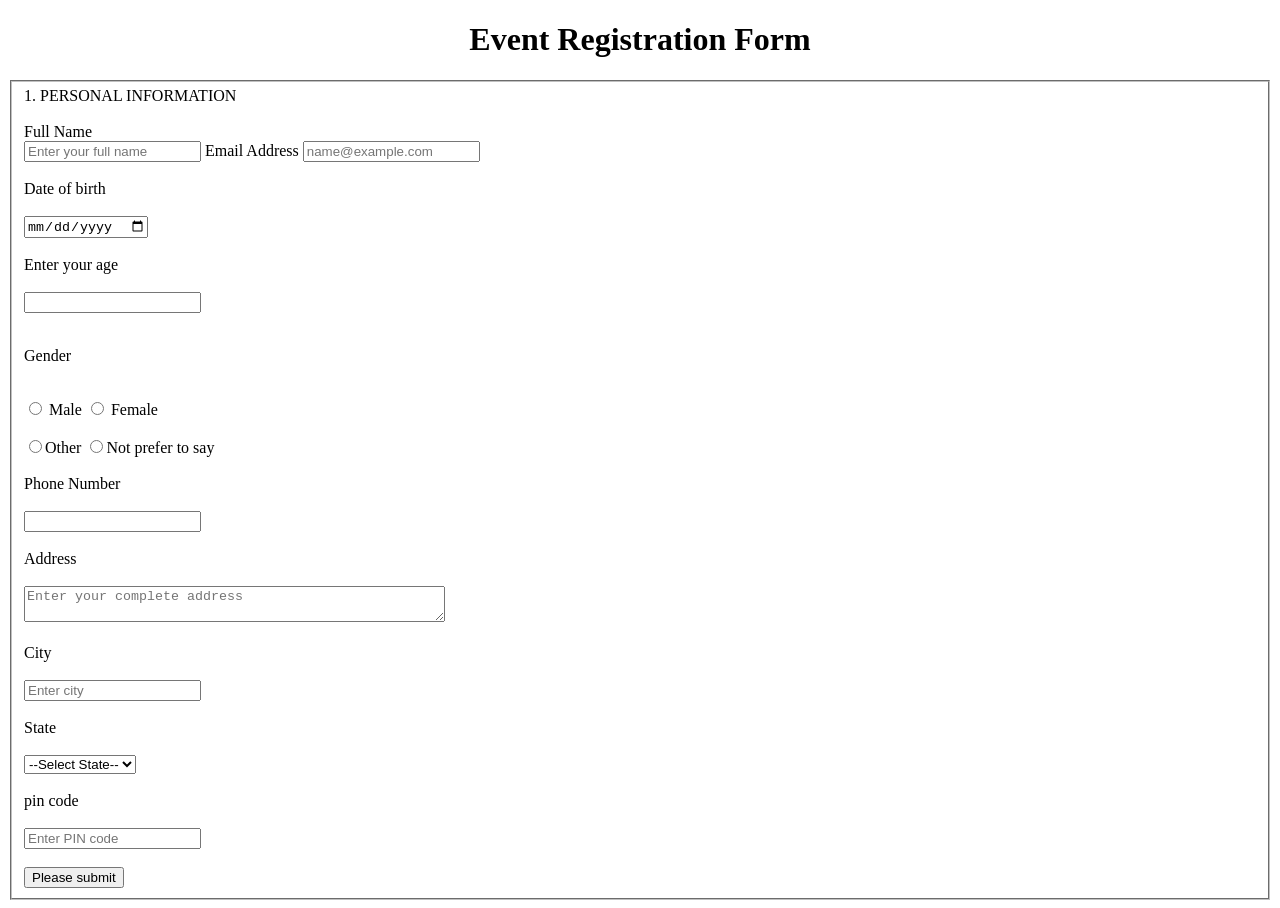
<file: index.html>
<!DOCTYPE html>
<html lang="en">
<head>
<meta charset="UTF-8">
<meta name="viewport" content="width=device-width, initial-scale=1.0">
<title>Event Management Form Practice</title>
<link rel="stylesheet" href="./style.css">
</head>
<body>
<h1>Event Registration Form</h1>
<form action="" >
<fieldset>
<span>1. PERSONAL INFORMATION</span> <br><br>
<label for="fname">Full Name</label><br>
<input type="text" name="fname" id="fname" required placeholder="Enter your full name">
<label for="email">Email Address</label>
<input type="email" name="email" id="email" required placeholder="name@example.com"> <br><br>
<label for="dof">Date of birth</label> <br><br>
<input type="date" name="dof" id="dof"> <br><br>  
<label for="age">Enter your age</label> <br><br>
<input type="number" name="" id="age"> <br><br>
<p>Gender</p> <br>
<label for="gen1">
<input type="radio" name="gender" id="gen1">    
Male</label>
<label for="gen2">
<input type="radio" name="gender" id="gen2">    
Female</label> <br><br>
<label for="gen3"> <input type="radio" name="gender" id="gen3">Other</label>
<label for="gen4"> <input type="radio" name="gender" id="gen4">Not prefer to say</label> <br><br>
<label for="">Phone Number</label> <br><br>
<input type="number"> <br><br>
<label for="add">Address</label> <br><br>
<textarea name="" id="add" placeholder="Enter your complete address" cols="50" required>
</textarea> <br><br>
<label for="city">City</label> <br><br>
<input type="text" name="" id="city" required placeholder="Enter city"> <br><br>
<label for="state">State</label> <br><br>
<select name="" id="state" required>
<option value="" >--Select State--</option>
<option value="" >australia</option>
<option value="">canada</option>
<option value="" >Bangladesh</option>
<option value="">America</option>
</select> <br><br>
<label for="pin-code">pin code</label> <br><br>
<input type="text" name="" id="pin-code" required placeholder="Enter PIN code"> <br><br>
<input type="submit" value="Please submit">
</fieldset>
</form>
</body>
</html>
</file>
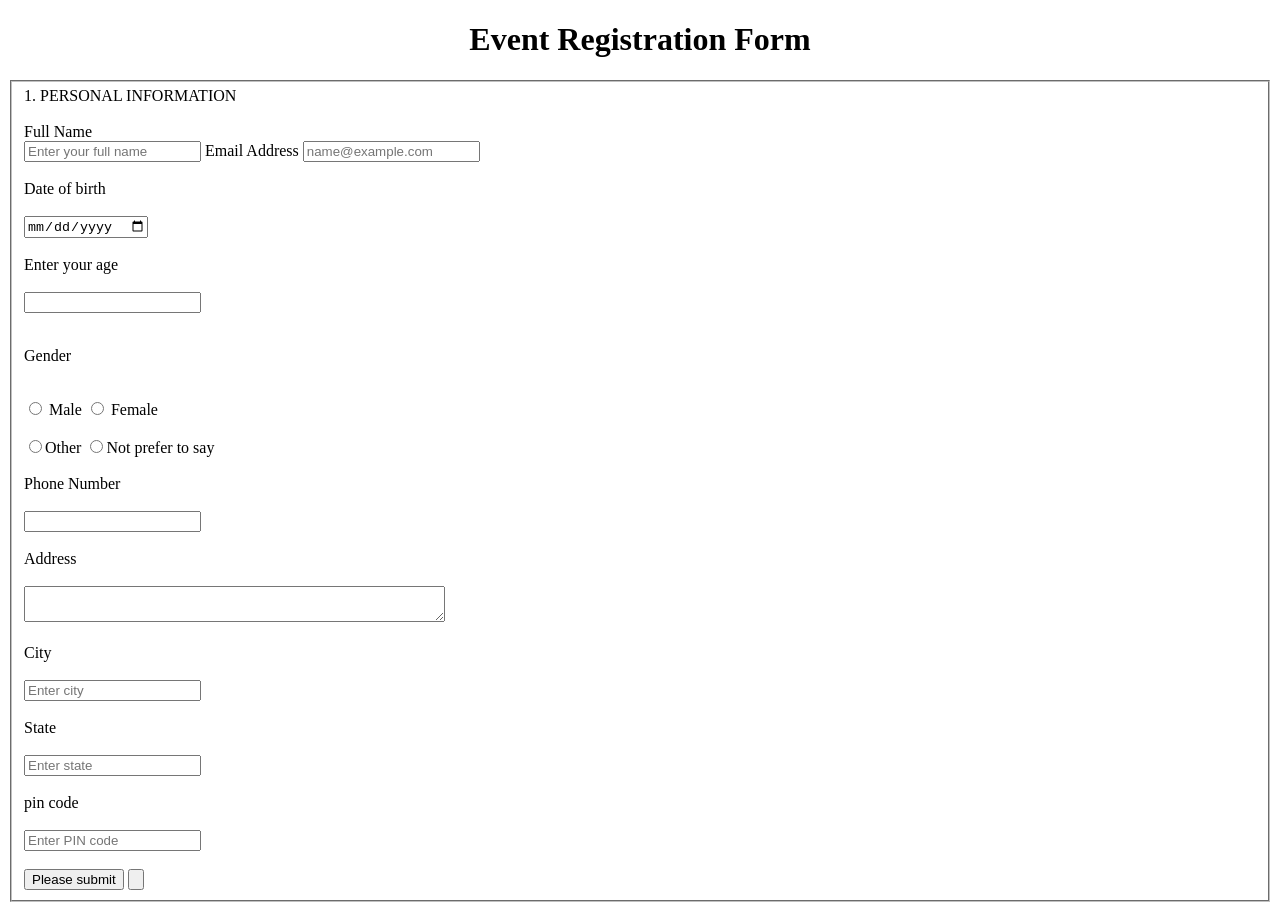
<file: Event-management-form.html>
<!DOCTYPE html>
<html lang="en">
<head>
    <meta charset="UTF-8">
    <meta name="viewport" content="width=device-width, initial-scale=1.0">
    <title>Event Management Form Practice</title>
    <link rel="stylesheet" href="./style.css">
</head>
<body>
    <h1>Event Registration Form</h1>
    <form action="" >
    <fieldset>
    <!-- ! google e ki auto complete on kora thake normally? and personal info section -->
<span>1. PERSONAL INFORMATION</span> <br><br>
<label for="fname">Full Name</label><br>
<input type="text" name="fname" id="fname" required placeholder="Enter your full name">
<label for="email">Email Address</label>
<input type="email" name="email" id="email" required placeholder="name@example.com"> <br><br>
<label for="dof">Date of birth</label> <br><br>
<!-- ! Placeholder issue here -->
<input type="date" name="dof" id="dof"> <br><br>  
<label for="age">Enter your age</label> <br><br>
    <input type="number" name="" id="age"> <br><br>
    <!-- ! ekhane pic er moto option kivabe banabo? -->
    <p>Gender</p> <br>
    <label for="gen1">
    <input type="radio" name="gender" id="gen1">    
        Male</label>
    <label for="gen2">
    <input type="radio" name="gender" id="gen2">    
        Female</label> <br><br>
        <label for="gen3"> <input type="radio" name="" id="gen3">Other</label>
        <label for="gen4"> <input type="radio" name="" id="gen4">Not prefer to say</label> <br><br>
    <label for="">Phone Number</label> <br><br>
    <input type="number"> <br><br>
<!-- ! ami kivabe phone number likhbo only and maximum 11 digit fixed kore dibo? -->
<label for="add">Address</label> <br><br>
<!-- ! text area te placeholder kaj kore na? -->
 <textarea name="" id="add" placeholder="Enter your complete address" cols="50" required> 
 </textarea> <br><br>
 <label for="city">City</label> <br><br>
 <input type="text" name="" id="city" required placeholder="Enter city"> <br><br>
 
 <label for="state">State</label> <br><br>
 <input type="text" name="" id="state" required placeholder="Enter state"> <br><br>
 <label for="pin-code">pin code</label> <br><br>
 <input type="text" name="" id="pin-code" required placeholder="Enter PIN code"> <br><br>
 <input type="submit" value="Please submit">
 <input type="button" value="">
    </fieldset>
    </form>
</body>
</html>
</file>
<file: style.css>
h1{
    text-align: center;
}
input[type="number"]::-webkit-inner-spin-button,
input[type="number"]::-webkit-outer-spin-button {
-webkit-appearance: none;
margin: 0;
}
</file>
